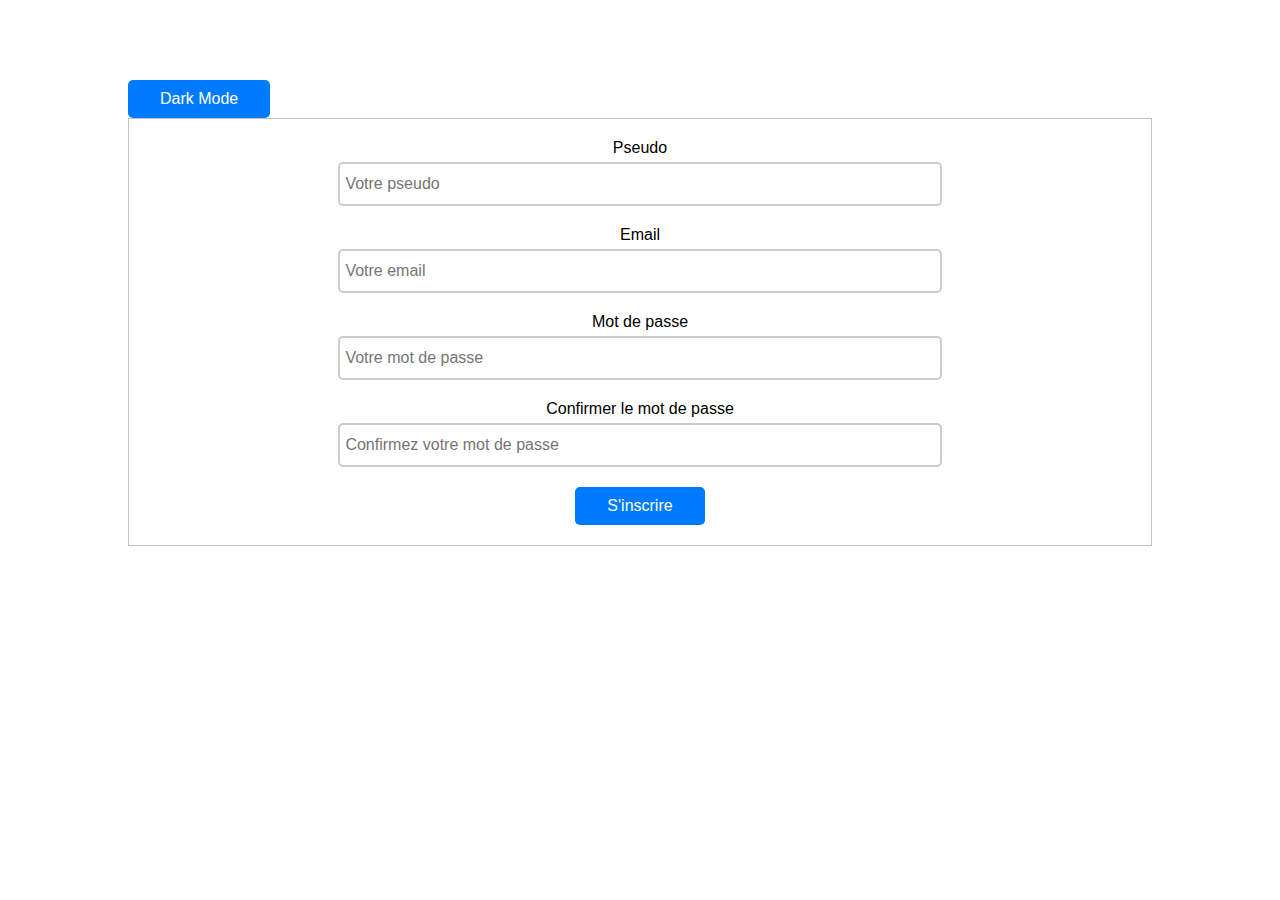
<file: Java scipt rendu/Formulaire/formulaire.html>
<!DOCTYPE html>
<html lang="fr">
<head>
    <meta charset="UTF-8">
    <meta name="viewport" content="width=device-width, initial-scale=1.0">
    <link rel="stylesheet" href="style.css">
    <title>Formulaire connexion</title>
</head>
<body>
    <header>
        <button id="darkmode">Dark Mode</button>
    </header>

    <div class="message-error">
        <ul></ul>
    </div>

    <form action="" method="POST" enctype="multipart/form-data" id="registrationForm">
        <div>
            <label for="pseudo">Pseudo</label>
            <input type="text" id="pseudo" name="pseudo" placeholder="Votre pseudo">
            <small class="error-message"></small>
        </div>

        <div>
            <label for="email">Email</label>
            <input type="email" id="email" name="email" placeholder="Votre email">
            <small class="error-message"></small>
        </div>

        <div>
            <label for="password">Mot de passe</label>
            <input type="password" id="password" name="password" placeholder="Votre mot de passe">
            <small class="error-message"></small>
        </div>

        <div>
            <label for="password2">Confirmer le mot de passe</label>
            <input type="password" id="password2" name="password2" placeholder="Confirmez votre mot de passe">
            <small class="error-message"></small>
        </div>

        <button type="submit">S'inscrire</button>
    </form>  

    <script src="form.js"></script>  
</body>
</html>
</file>
<file: Java scipt rendu/Formulaire/style.css>
* {
    font-size: 16px;
    font-family: sans-serif;
    margin: 0;
}

body {
    width: 80%;
    margin: 80px auto;
}

.dark {
    background-color: black;
    color: white;
}

form {
    border: 1px solid rgba(153, 153, 153, 0.6);
    padding: 20px;
    text-align: center;
}

form > div {
    margin-bottom: 20px;
}

label {
    display: block;
    margin-bottom: 5px;
}

input {
    height: 30px;
    width: 60%;
    border: 2px solid #ccc;
    border-radius: 5px;
    padding: 5px;
}

input:focus {
    outline: none;
    border: 2px solid #007BFF;
}

button {
    padding: 10px 32px;
    background-color: #007BFF;
    color: white;
    border: none;
    border-radius: 5px;
    cursor: pointer;
}

button:hover {
    background-color: #0056b3;
}


.error-message {
    border-color: red;
    font-size: 12px;
    display: none;
}


input.valid {
    border-color: green;
    background-color: rgba(0, 255, 0, 0.1);
}

input.invalid {
    border-color: red;
    background-color: rgba(255, 0, 0, 0.1);
}
</file>
